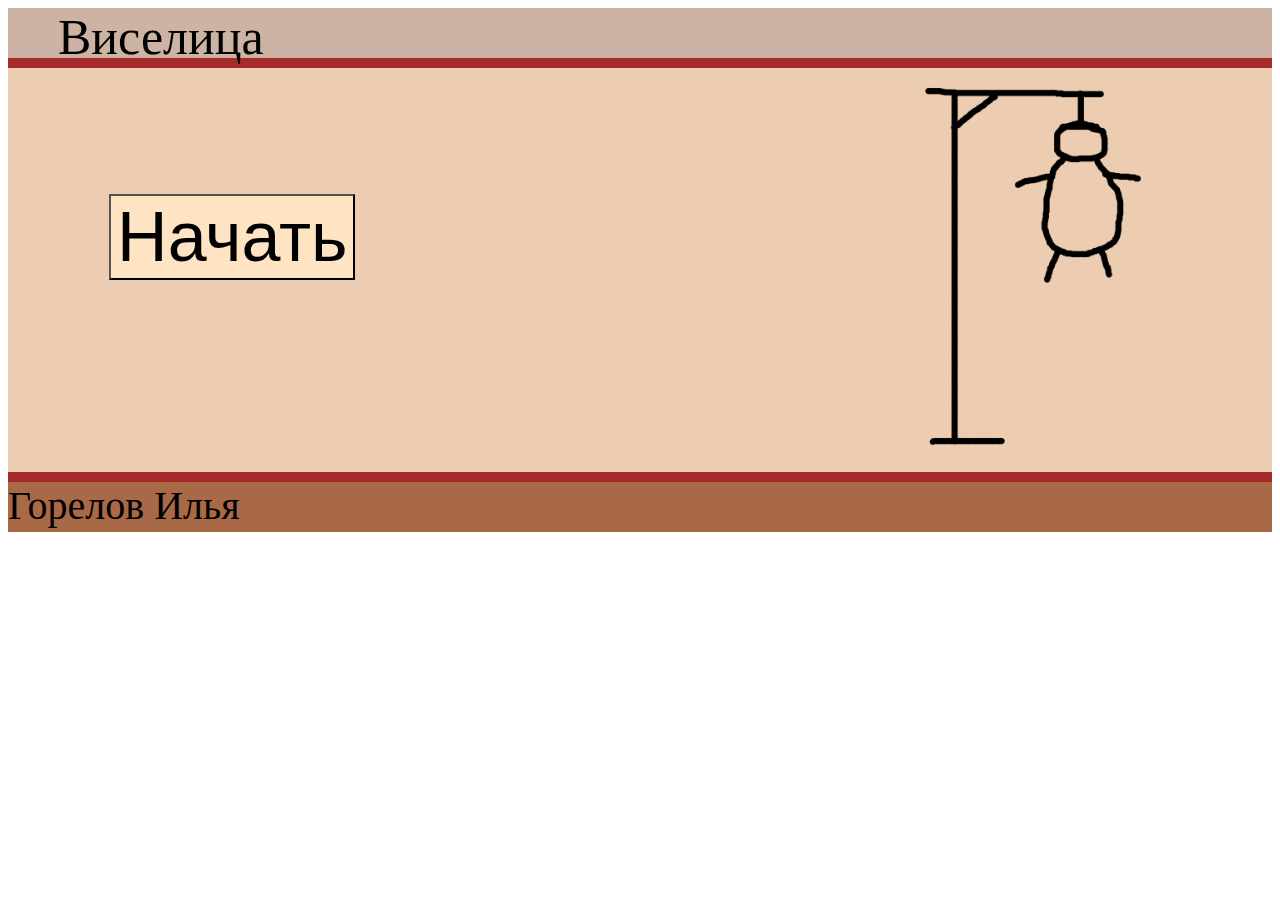
<file: index.html>
<!DOCTYPE html>
<html lang="en">

<head>
    <meta charset="UTF-8">
    <meta name="viewport" content="width=device-width, initial-scale=1.0">
    <title>Виселица</title>
    <link rel="stylesheet" href="styles/style1.css">
</head>

<body>
    <script src="scripts/script1.js"></script>
    <div class="menu">
        <header>
            <div>Виселица</div>
        </header>
        <main>
            <button class="bStart" onclick="but1()">Начать</button>
            <img src="img/img10.png" alt="Рисунок выселицы">
        </main>
        <footer>Горелов Илья</footer>
    </div>
</body>

</html>
</file>
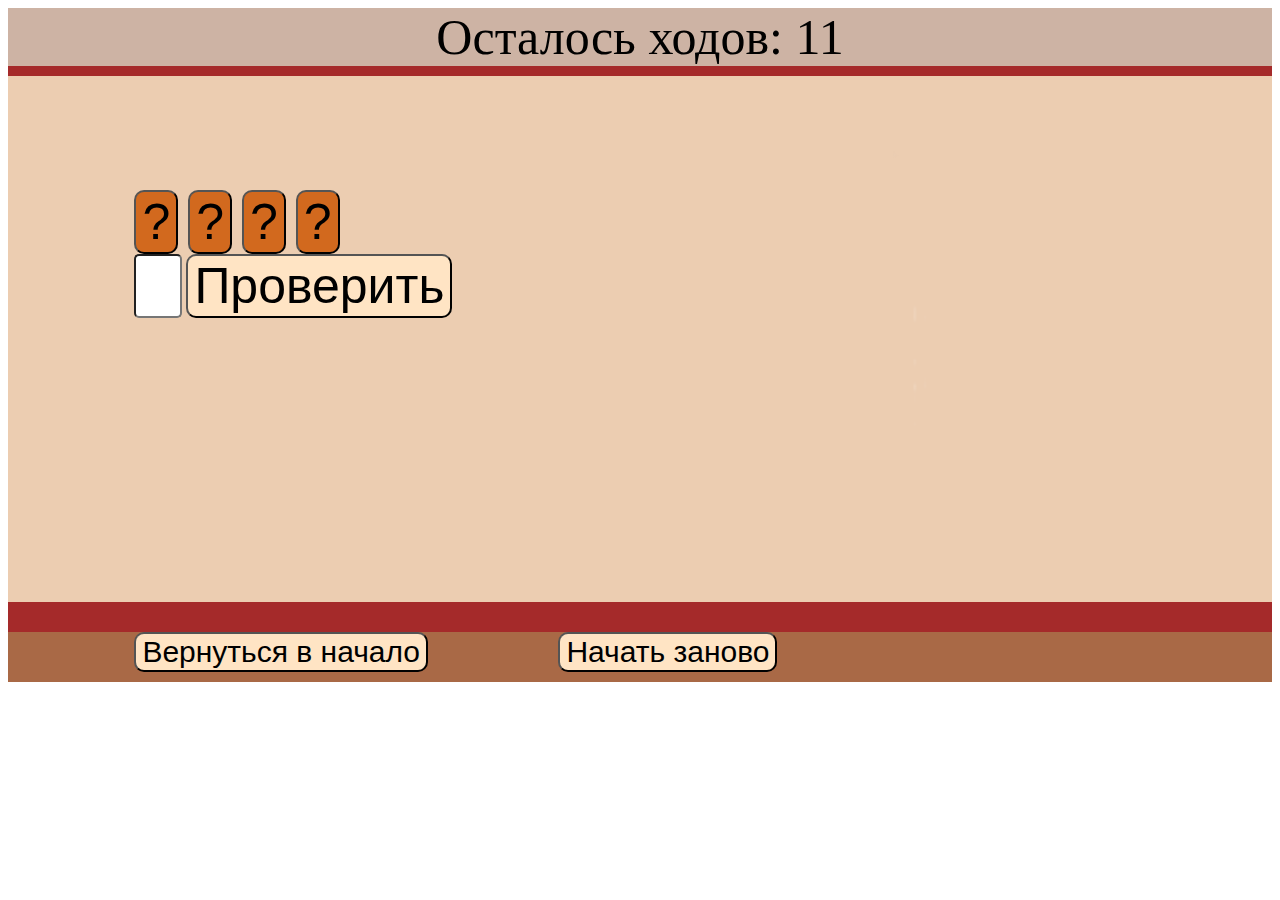
<file: game.html>
<!DOCTYPE html>
<html lang="en">

<head>
    <meta charset="UTF-8">
    <meta name="viewport" content="width=device-width, initial-scale=1.0">
    <title>Игра</title>
    <link rel="stylesheet" href="styles/style2.css">
</head>

<body>
    <header>
        <div id="countOfSteps">Осталось ходов: 10</div>
    </header>
    <main>

        <div class="check">
            <div id="word"></div>
            <input id="input" type="text" width="1px">
            <button class="bCheck" onclick="check()">Проверить</button>
            <br>
        </div>

        <div id="wrongLetters"></div>
        <div id="Answer"></div>
        <div id="image">
            <img src="img/img11.png" alt="Виселица">
        </div>

        <img id="win" src="img/winImage.png" alt="">
        <script src="scripts/script2.js"></script>
    </main>
    <footer>
        <button class="ToStart" onclick="index()">Вернуться в начало</button>
        <button class="Restart" onclick="Restart()">Начать заново</button>
    </footer>
</body>

</html>
</file>
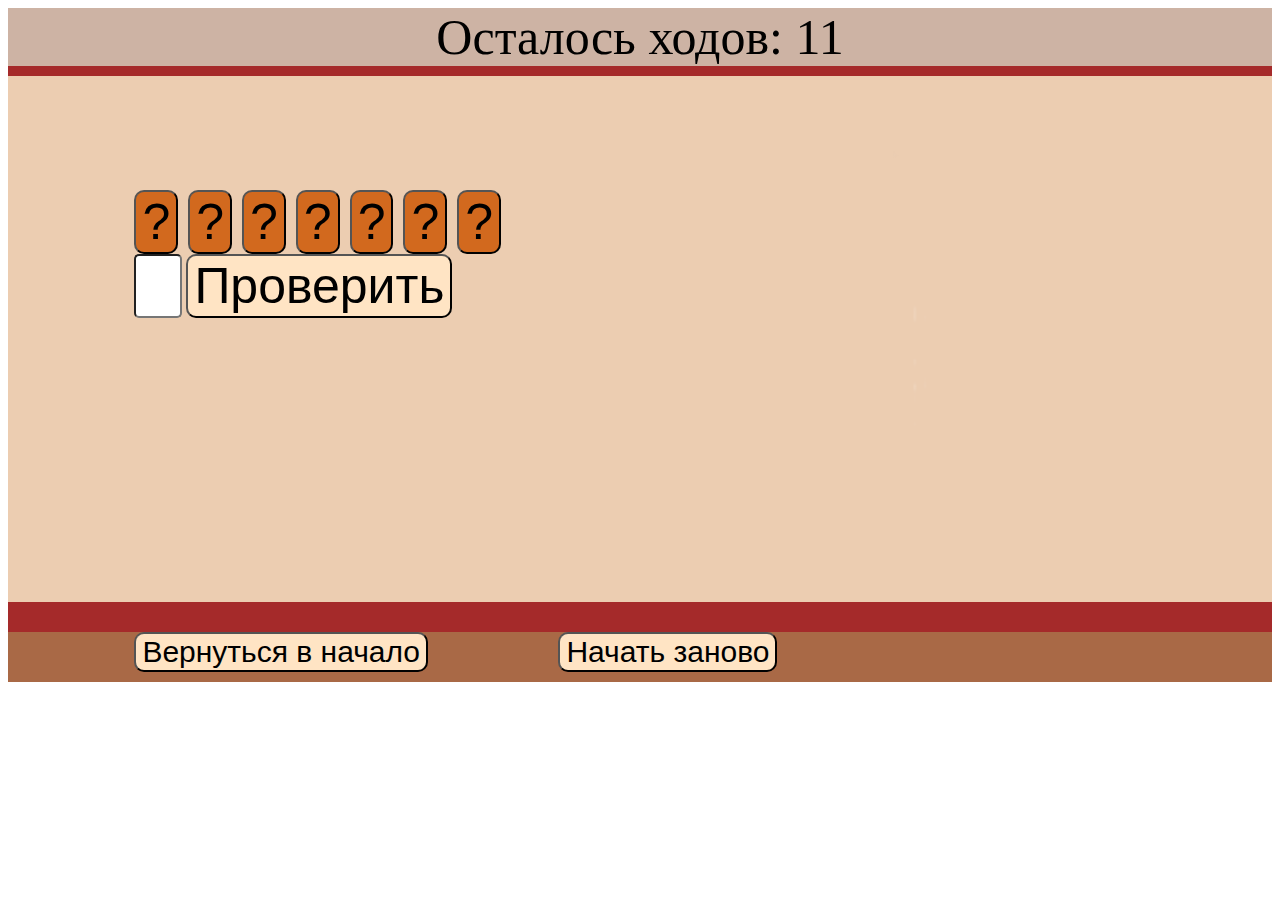
<file: gameWithoutWelcome.html>
<!DOCTYPE html>
<html lang="en">

<head>
    <meta charset="UTF-8">
    <meta name="viewport" content="width=device-width, initial-scale=1.0">
    <title>Игра</title>
    <link rel="stylesheet" href="styles/style2.css">
</head>

<body>
    <header>
        <div id="countOfSteps">Осталось ходов: 10</div>
    </header>
    <main>

        <div class="check">
            <div id="word"></div>
            <input id="input" type="text" width="1px">
            <button class="bCheck" onclick="check()">Проверить</button>
            <br>
        </div>

        <div id="wrongLetters"></div>
        <div id="Answer"></div>
        <div id="image">
            <img src="img/img11.png" alt="Виселица">
        </div>

        <img id="win" src="img/winImage.png" alt="">
        <script src="scripts/script3.js"></script>
    </main>
    <footer>
        <button class="ToStart" onclick="index()">Вернуться в начало</button>
        <button class="Restart" onclick="Restart()">Начать заново</button>
    </footer>
</body>

</html>
</file>
<file: styles/style1.css>
header {
    background-color: #CDB3A4;
    height: 100px;
    width: 100%;
    font-size: 90px;
    margin-top: 0;
    border-bottom: 10px solid brown;
}

header div {
    margin-left: 50px;
}

main {
    background-color: #ECCDB1;
    width: 100%;
    height: fit-content;
    position: relative;
}

img {
    position: relative;
    left: 45%;
    height: 750px;
}

.bStart {
    margin-left: 8%;
    font-size: 100px;
    background-color: bisque;
    margin-top: 10%;
    float: left;
}

.bStart:hover {
    border-color: red;
    color: brown;
}

footer {
    background-color: #A96946;
    border-top: 5px solid black;
    height: 60px;
    width: 100%;
    font-size: 50px;
}

@media screen and (max-width: 10000px) {
    img {
        height: 2500px;
    }

    footer {
        height: 200px;
        font-size: 150px;
        border-top: 30px solid brown;
    }

    .bStart {
        font-size: 300px;
        margin-top: 10%;
    }

    header {
        height: 250px;
        font-size: 250px;
        margin-top: 0;
        border-bottom: 30px solid brown;
    }

    header div {
        margin-left: 200px;
    }
}

@media screen and (max-width: 5000px) {
    img {
        height: 1700px;
    }
}

@media screen and (max-width: 4000px) {
    img {
        height: 1200px;
    }

    footer {
        height: 100px;
        font-size: 70px;
        border-top: 20px solid brown;
    }

    .bStart {
        font-size: 170px;
        margin-top: 10%;
    }

    header {
        height: 150px;
        font-size: 150px;
        border-bottom: 20px solid brown;
    }

    header div {
        margin-left: 150px;
    }
}

@media screen and (max-width: 2500px) {
    img {
        height: 800px;
    }

    .bStart {
        font-size: 100px;
        margin-top: 10%;
    }
}

@media screen and (max-width: 2000px) {
    footer {
        height: 70px;
        font-size: 60px;
        border-top: 15px solid brown;
    }

    header {
        height: 90px;
        font-size: 90px;
        border-bottom: 15px solid brown;
    }

    header div {
        margin-left: 100px;
    }
}

@media screen and (max-width: 1800px) {
    img {
        height: 730px;
    }
}

@media screen and (max-width: 1600px) {
    img {
        height: 630px;
    }
}

@media screen and (max-width: 1500px) {
    img {
        height: 530px;
    }
}

@media screen and (max-width: 1400px) {
    img {
        height: 540px;
    }

    footer {
        height: 50px;
        font-size: 40px;
        border-top: 10px solid brown;
    }

    header {
        height: 50px;
        font-size: 50px;
        border-bottom: 10px solid brown;
    }

    header div {
        margin-left: 50px;
    }

    .bStart {
        font-size: 70px;
        margin-top: 10%;
    }
}

@media screen and (max-width: 1300px) {
    img {
        height: 400px;
    }
}

@media screen and (max-width: 1000px) {
    img {
        height: 350px;
    }

    .bStart {
        font-size: 50px;
    }
}

@media screen and (max-width: 800px) {
    img {
        height: 250px;
    }

    .bStart {
        font-size: 30px;
    }

    footer {
        height: 30px;
        font-size: 10px;
    }

    header {
        height: 30px;
        font-size: 30px;
    }
}

@media screen and (max-width: 600px) {
    img {
        height: 150px;
    }
}

@media screen and (max-width: 600px) {
    img {
        height: 100px;
    }

    .bStart {
        font-size: 20px;
    }
}

@media screen and (max-width: 400px) {
    img {
        height: 50px;
        left: 30%;
    }

    .bStart {
        font-size: 20px;
        margin-top: 5px;
    }
}
</file>
<file: styles/style2.css>
#countOfSteps {
    text-align: center;
    font-size: 300px;
    background-color: #CDB3A4;
    border-bottom: 30px solid brown;
}

main {
    background-color: #ECCDB1;
    height: fit-content;
    padding-bottom: 200px;
}

#word>* {
    margin-top: 10%;
    margin-right: 10px;
    border-radius: 20px;
    background-color: chocolate;
}

#image {
    margin-left: 70%;
    margin-top: -1500px;
}

#image img {
    height: 2000px;
}

#input {
    width: 200px;
    font-size: 300px;
    border-radius: 10px;
}

button {
    border-radius: 30px;
    font-size: 300px;
    background-color: bisque;
}

button:hover {
    border-color: red;
    color: brown;
}

#win {
    position: absolute;
    top: 6%;
    left: 0;
    visibility: hidden;
    width: 100%;

}

.check {
    padding-top: 100px;
    padding-left: 10%;
}

#wrongLetters {
    padding-left: 10%;
    font-size: 100px;
}

footer {
    background-color: #A96946;
    border-top: 30px solid brown;
    height: 300px;
}

footer button {
    margin-left: 10%;
    height: 150px;
    font-size: 100px;
}

#Answer {
    padding-left: 10%;
    font-size: 300px;
    height: 100px;
}



@media screen and (max-width: 4500px) {
    #image img {
        height: 1000px;
    }

    #image {
        margin-top: -1200px;
    }

    main {

        padding-bottom: 500px;
    }
}

@media screen and (max-width: 3500px) {
    #image img {
        height: 1000px;
    }

    #image {
        margin-top: -700px;
    }

    main {
        padding-bottom: 10px;
    }

    #countOfSteps {
        font-size: 200px;
    }

    button {
        font-size: 100px;
    }

    #input {
        width: 70px;
        font-size: 100px;
        border-radius: 10px;
    }

    #Answer {
        font-size: 100px;
    }
}

@media screen and (max-width: 2500px) {
    #image img {
        height: 500px;
    }

    #image {
        margin-top: -700px;
    }

    main {
        padding-bottom: 200px;
    }

    footer button {
        margin-left: 10%;
        height: 100px;
        font-size: 50px;
    }

    footer {
        height: 200px;
    }
}

@media screen and (max-width: 2000px) {
    #image img {
        height: 400px;
    }

    #image {
        margin-top: -300px;
    }

    #countOfSteps {
        font-size: 100px;
        background-color: #CDB3A4;
        border-bottom: 30px solid brown;
    }

    main {
        padding-bottom: 80px;
    }

    .check {
        padding-top: 0;
    }

    #countOfSteps {
        font-size: 50px;
        border-width: 10px;
    }

    footer {
        height: 50px;
    }

    footer button {
        font-size: 30px;
        height: 40px;
    }
}

@media screen and (max-width: 1500px) {
    #word>* {
        border-radius: 10px;
    }

    button {
        font-size: 50px;
        border-radius: 10px;
    }

    #input {
        width: 40px;
        font-size: 50px;
        border-radius: 5px;
    }

    #Answer {
        font-size: 50px;
    }

    #wrongLetters {
        font-size: 50px;
    }
}

@media screen and (max-width: 1000px) {
    .check {
        padding-top: 0;
    }

    #image img {
        height: 300px;
    }

    #image {
        margin-top: -300px;
    }

    #countOfSteps {
        font-size: 50px;
        border-bottom: 20px solid brown;
    }

    main {
        padding-bottom: 100px;
    }

    #word>* {
        border-radius: 10px;
        margin-right: 5px;
    }

    button {
        font-size: 30px;
    }

    #input {
        width: 20px;
        font-size: 30px;
        border-radius: 5px;
    }

    #Answer {
        font-size: 50px;
    }

    footer {
        border-top: 20px solid brown;
        height: 100px;
    }

    footer button {
        margin-left: 10%;
        height: 50px;
        font-size: 30px;
    }

    #wrongLetters {
        font-size: 30px;
    }
}

@media screen and (max-width: 800px) {
    #image img {
        height: 300px;
    }

    #image {
        margin-top: -200px;
    }

    #countOfSteps {
        font-size: 20px;
        border-bottom: 5px solid brown;
    }

    main {
        padding-bottom: 0px;
    }

    #word>* {
        border-radius: 10px;
    }

    button {
        font-size: 20px;
        border-radius: 5px;
    }

    #input {
        width: 15px;
        font-size: 20px;
        border-radius: 5px;
    }

    #Answer {
        font-size: 20px;
    }

    footer {
        border-top: 5px solid brown;
        height: 20px;
    }

    footer button {
        margin-left: 10%;
        height: 15px;
        font-size: 10px;
    }

    #wrongLetters {
        font-size: 20px;
    }
}

@media screen and (max-width: 500px) {
    #image img {
        height: 100px;
    }

    #image {
        margin-top: -200px;
    }

    #countOfSteps {
        font-size: 20px;
        border-bottom: 5px solid brown;
    }

    main {
        padding-bottom: 50px;
    }

    #word>* {
        border-radius: 3px;
        margin-right: 1px;
    }

    button {
        font-size: 10px;
        border-radius: 5px;
    }

    #input {
        width: 15px;
        font-size: 20px;
        border-radius: 5px;
    }

    #Answer {
        font-size: 20px;
    }

    footer {
        border-top: 5px solid brown;
        height: 20px;
    }

    footer button {
        margin-left: 10%;
        height: 15px;
        font-size: 10px;
    }

    #wrongLetters {
        font-size: 20px;
    }
}

@media screen and (max-width: 400px) {
    #image img {
        height: 70px;
    }

    #image {
        margin-top: -150px;
    }

    #countOfSteps {
        font-size: 20px;
        border-bottom: 5px solid brown;
    }

    main {
        padding-bottom: 50px;
    }

    #word>* {
        border-radius: 3px;
        margin-right: 1px;
    }

    button {
        font-size: 10px;
        border-radius: 5px;
    }

    #input {
        width: 15px;
        font-size: 20px;
        border-radius: 5px;
    }

    #Answer {
        font-size: 20px;
    }

    footer {
        border-top: 5px solid brown;
        height: 20px;
    }

    footer button {
        margin-left: 10%;
        height: 15px;
        font-size: 10px;
    }

    #wrongLetters {
        font-size: 20px;
    }
}
</file>
